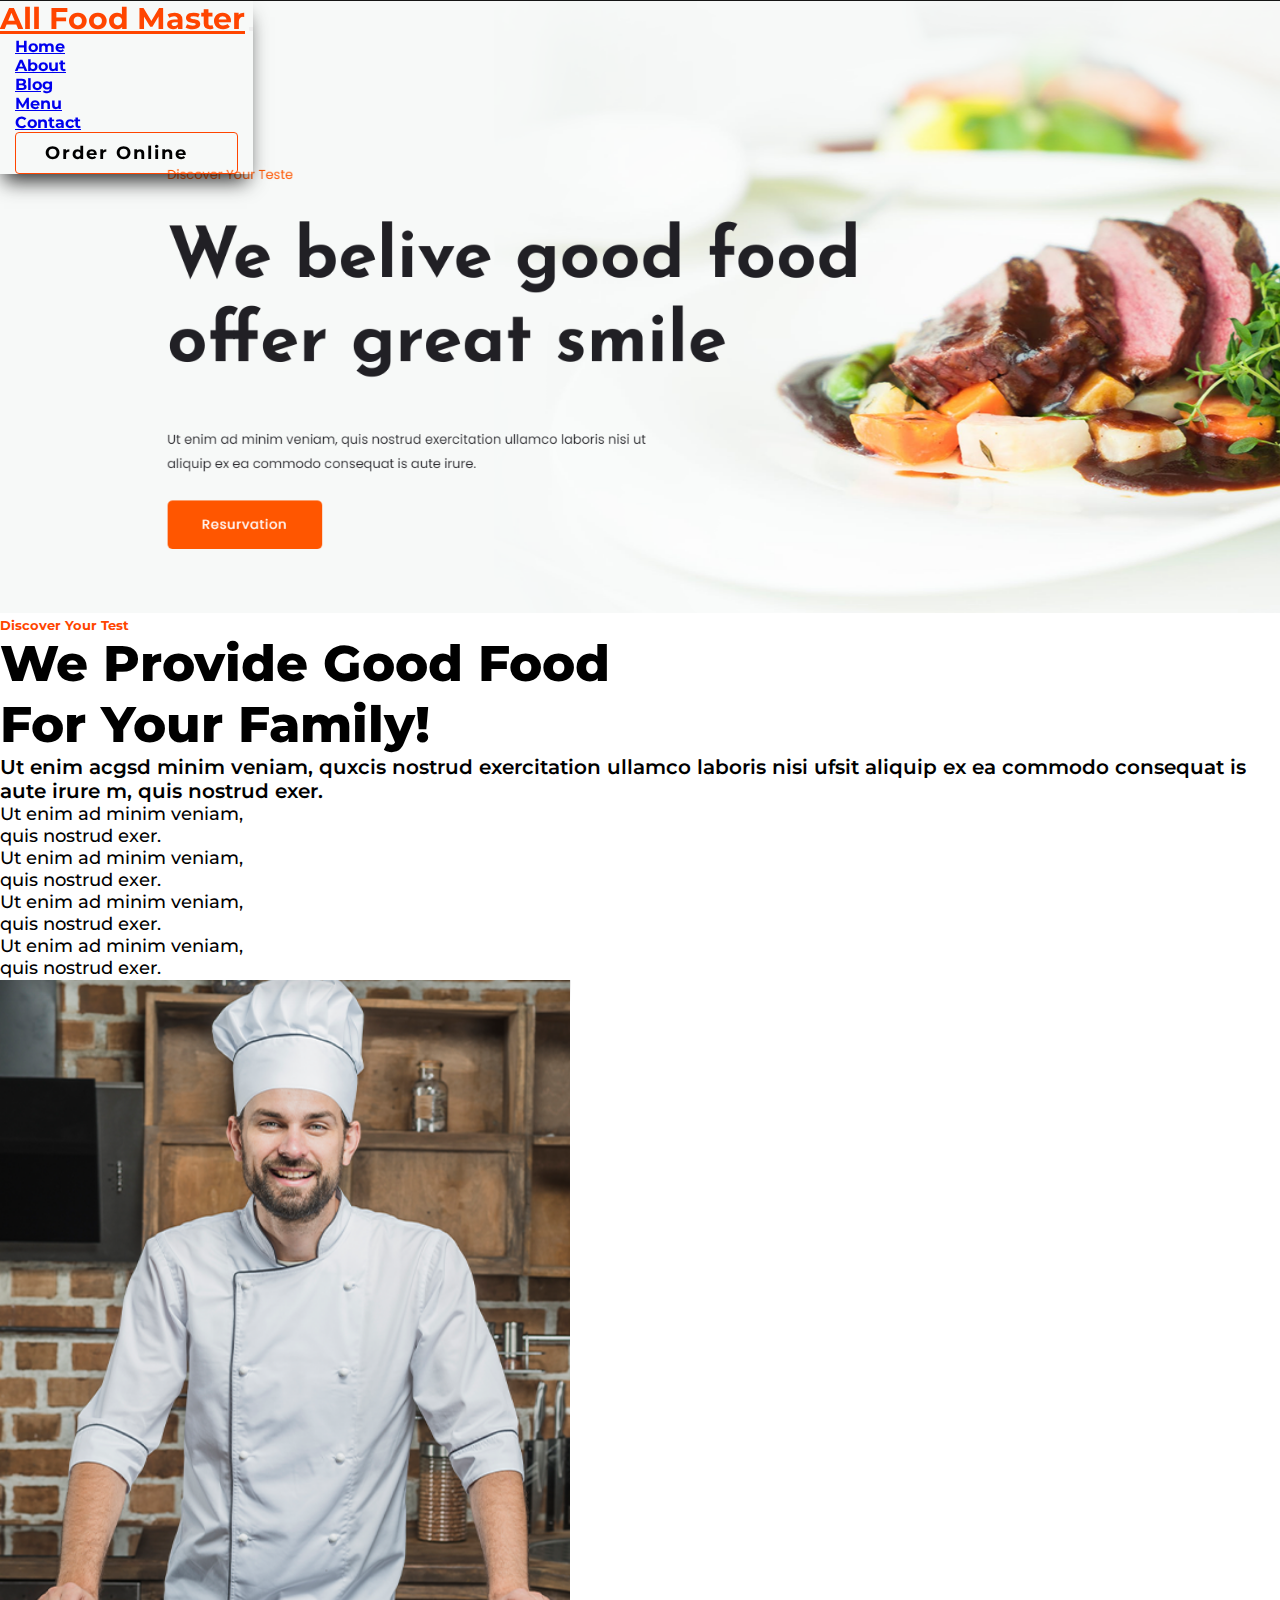
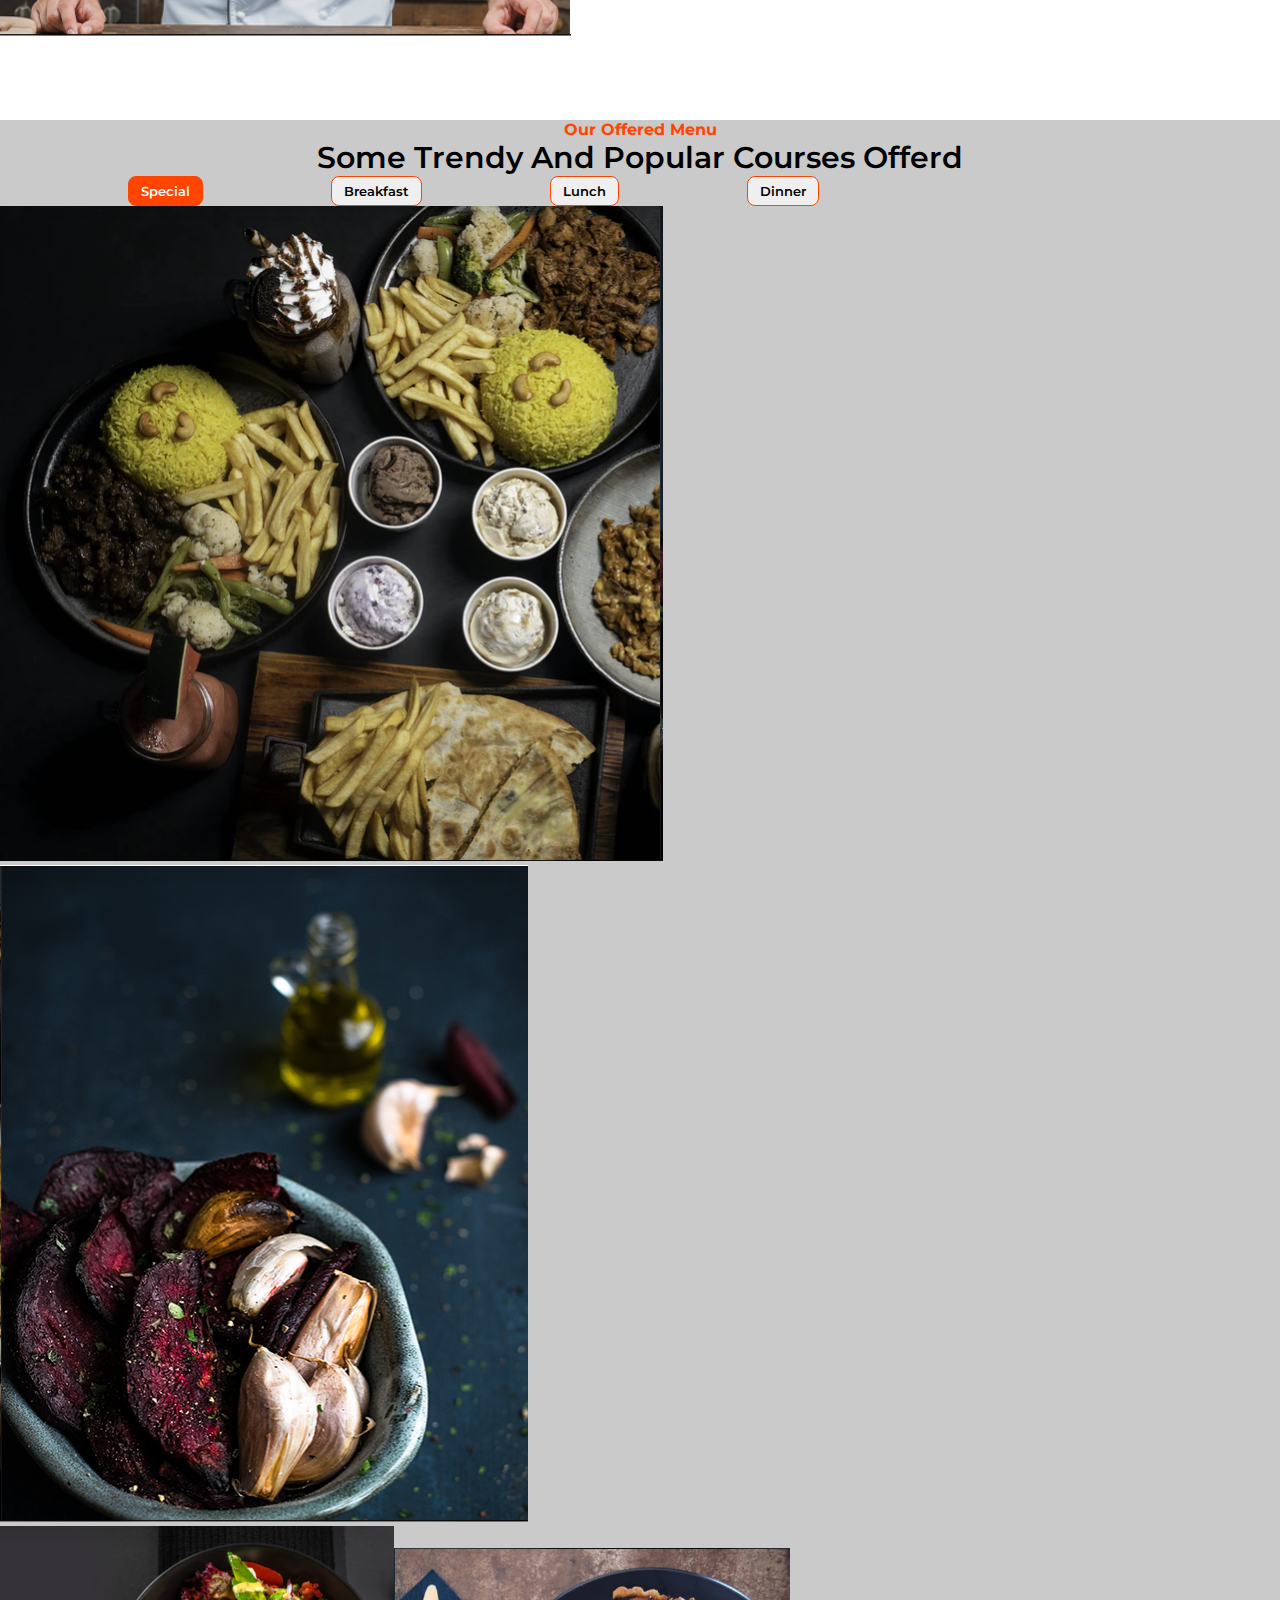
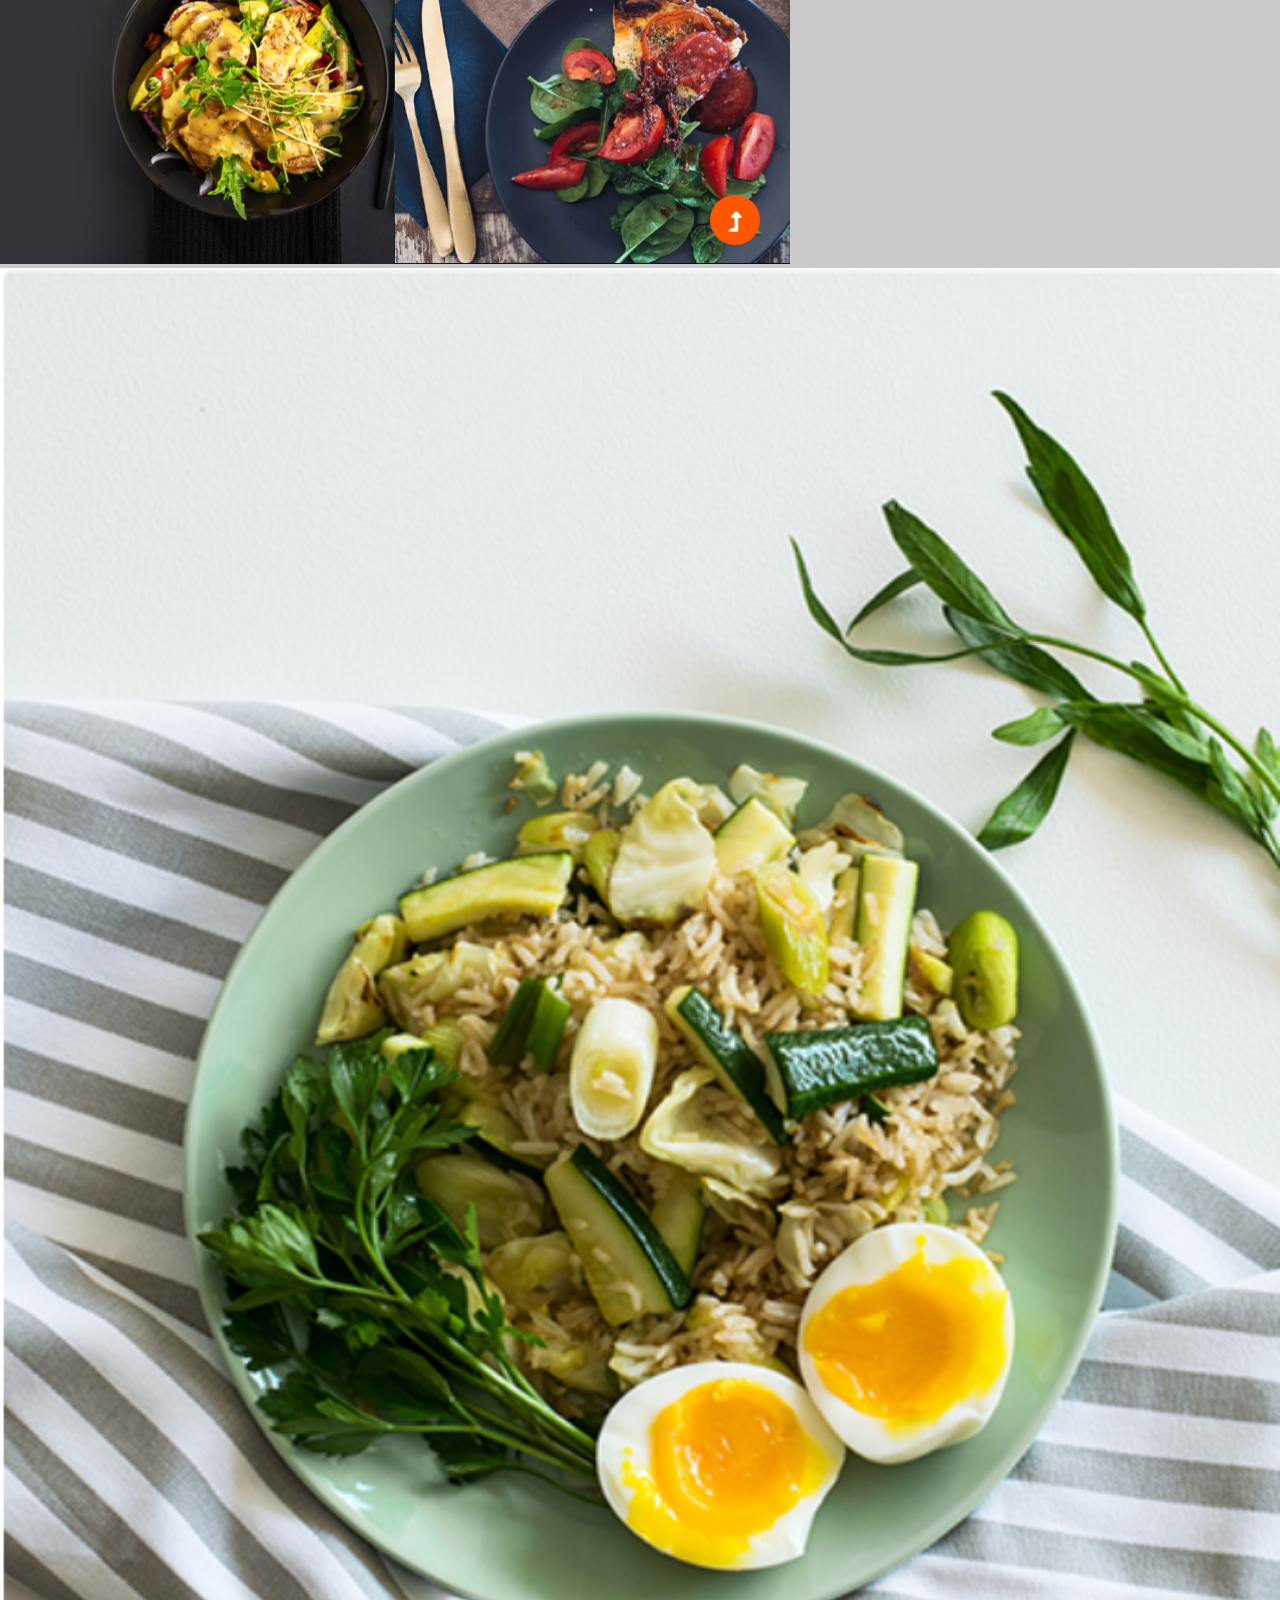
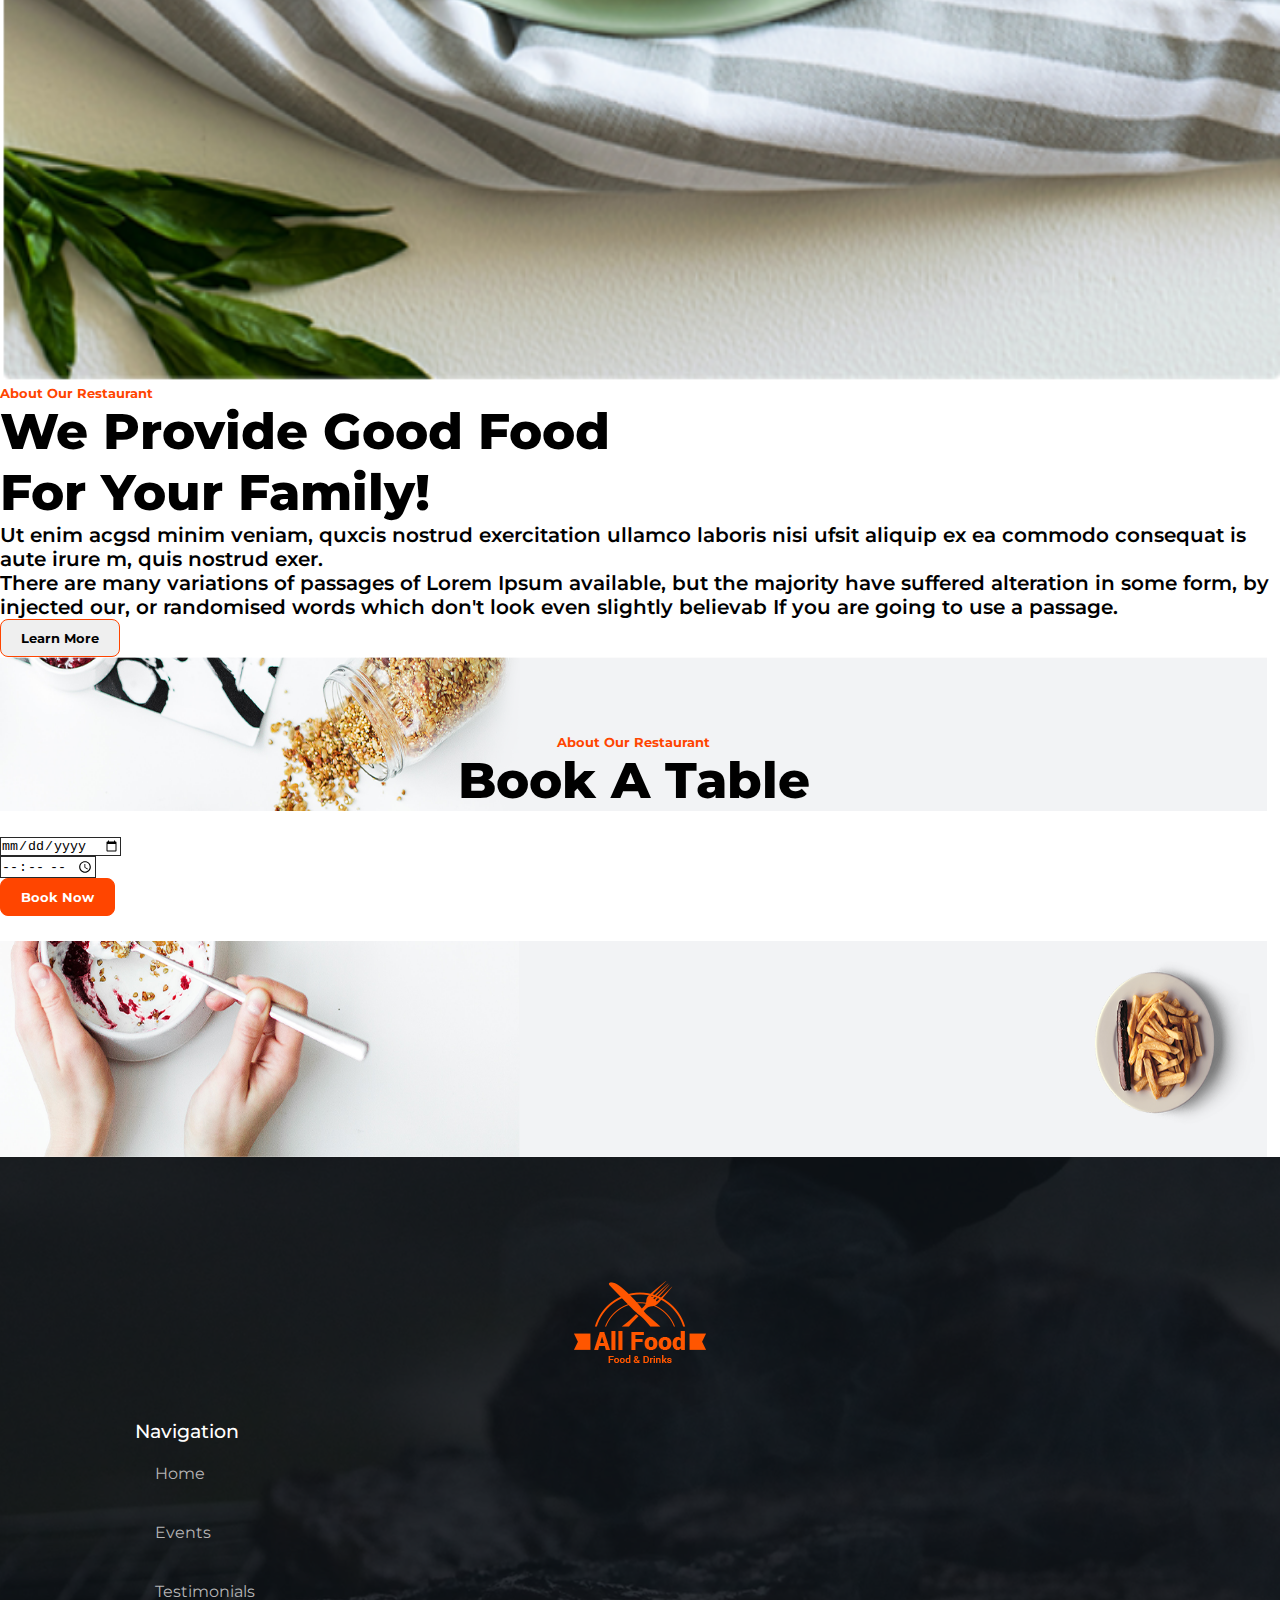
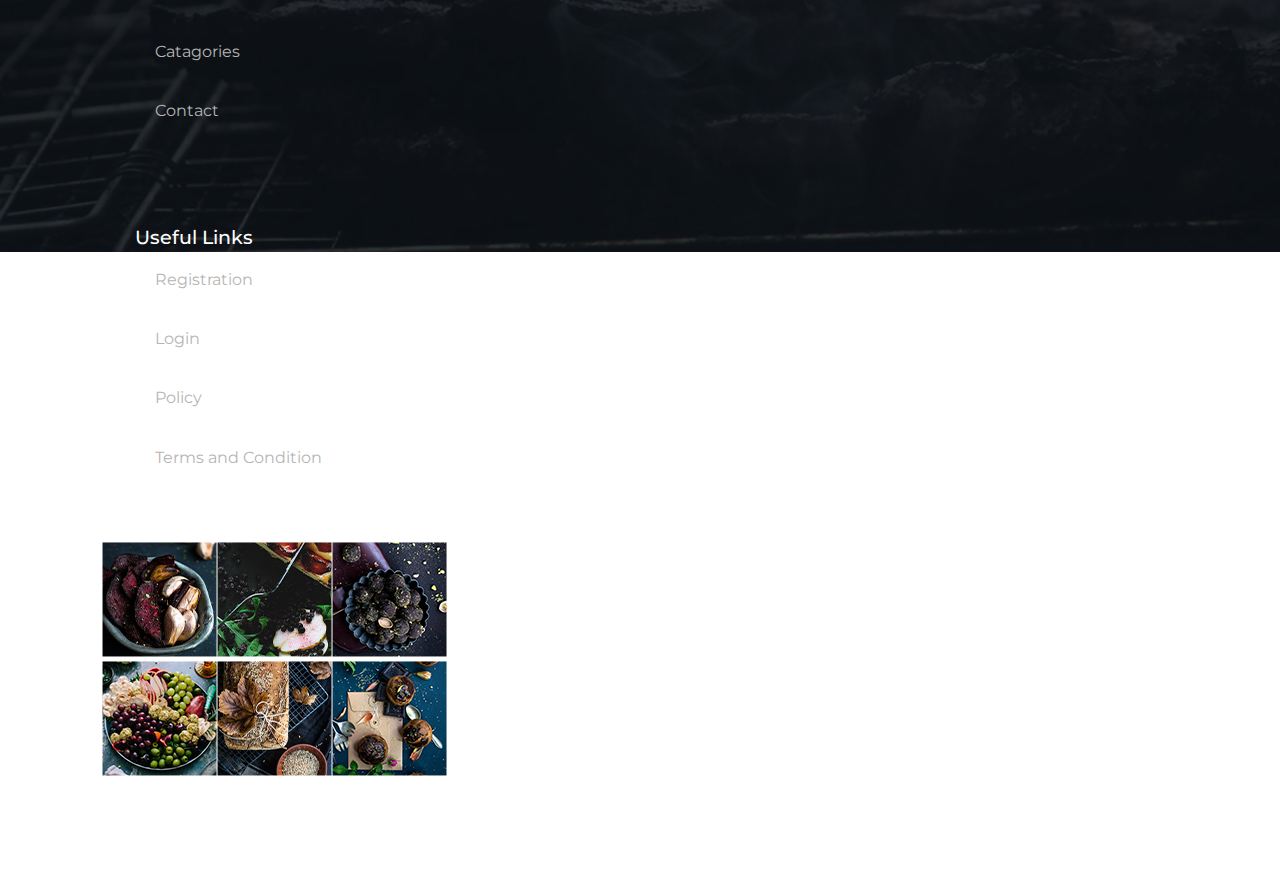
<file: index.html>
<!DOCTYPE html>
<html lang="en">
  <head>
    <meta charset="UTF-8" />
    <meta http-equiv="X-UA-Compatible" content="IE=edge" />
    <meta name="viewport" content="width=device-width, initial-scale=1.0" />
    <!-- CSS only -->
    <link
      href="https://cdn.jsdelivr.net/npm/bootstrap@5.0.2/dist/css/bootstrap.min.css"
      rel="stylesheet"
      integrity="sha384-EVSTQN3/azprG1Anm3QDgpJLIm9Nao0Yz1ztcQTwFspd3yD65VohhpuuCOmLASjC"
      crossorigin="anonymous"
    />
    <!-- JavaScript Bundle with Popper -->
    <script
      src="https://cdn.jsdelivr.net/npm/bootstrap@5.0.2/dist/js/bootstrap.bundle.min.js"
      integrity="sha384-MrcW6ZMFYlzcLA8Nl+NtUVF0sA7MsXsP1UyJoMp4YLEuNSfAP+JcXn/tWtIaxVXM"
      crossorigin="anonymous"
    ></script>
    <style>
@import url('https://fonts.googleapis.com/css2?family=Montserrat:wght@300&display=swap');
</style>
    <link rel="stylesheet" href="style.css" />
      
    </style>
    <title>Document</title>
  </head>
  <body>
    <div class="container-fluid header">
      <nav class="navbar navbar-expand-lg navbar-light bg-light">
        <div class="container-fluid">
          <a class="navbar-brand heading" style="color: orangered;" href="#">All Food Master</a>
          <button
            class="navbar-toggler"
            type="button"
            data-bs-toggle="collapse"
            data-bs-target="#navbarSupportedContent"
            aria-controls="navbarSupportedContent"
            aria-expanded="false"
            aria-label="Toggle navigation"
          >
            <span class="navbar-toggler-icon"></span>
          </button>
          <div class="collapse navbar-collapse" id="navbarSupportedContent">
            <ul class="navbar-nav mynav me-aut d-flex mb-2 mb-lg-0">
              <li class="nav-item"><a href="#" class="nav-link "><span>Home</span></a></li>
              <li class="nav-item"><a href="#" class="nav-link"><span>About</span></a></li>
              <li class="nav-item"><a href="#" class="nav-link"><span>Blog</span></a></li>
              <li class="nav-item"><a href="#" class="nav-link"><span>Menu</span></a></li>
              <li class="nav-item"><a href="#" class="nav-link"><span>Contact</span></a></li>
              <li><div class="wrapper"><a href="#"><span class="button-a">Order Online</span></a></div></li>
            </ul>
          </div>
        </div>
      </nav>
    </div>

    <div class="container-fluid">
      <img src="banner.PNG" width="100%" alt="">
    </div>

    <!-- body  -->

    <div class="container-fluid mt-4">
      <div class="row">
        <div class="offset-md-1 col-md-5">
          <div class="row mt-5">
            <div class="col-sm-12">
              <h5 style="font-family: 'Montserrat', sans-serif;color: orangered; ">Discover Your Test</h5>
            </div>
          </div>
          <div class="row mt-2">
            <div class="col-sm-12">
              <span style="font-family: 'Montserrat', sans-serif; font-size: 50px; font-weight: 800;">We Provide Good Food <br> For Your Family!</span>
            </div>
          </div>
          <div class="row mt-1">
            <div class="col-md-12">
              <p>Ut enim acgsd minim veniam, quxcis nostrud exercitation ullamco laboris nisi ufsit aliquip ex ea commodo consequat is aute irure m, quis nostrud exer.</p>
            </div>
          </div>
          <div class="row mt-2 discover-grid">
            <div class="col-md-6">Ut enim ad minim veniam, <br> quis nostrud exer.</div>
            <div class="col-md-6">Ut enim ad minim veniam, <br> quis nostrud exer.</div>
            <div class="col-md-6 mt-2">Ut enim ad minim veniam, <br> quis nostrud exer.</div>
            <div class="col-md-6 mt-2">Ut enim ad minim veniam, <br> quis nostrud exer.</div>
          </div>
        </div>
        <div class="col-md-5 "><img src="discover.PNG" class="discover-img" alt=""></div>
        <div class="offset-md-5"></div>
      </div>
    </div>

    <div class="container-fluid offered mb-5 pb-5">
      <div class="row">
        <div class="col-sm-12 mt-5">
          <h4 align='center' style="font-family: 'Montserrat', sans-serif;color: orangered; ">Our Offered Menu</h4>
        </div>
        <div class="col-sm-12 mt-2"><center><p style="font-size: 30px;">Some Trendy And Popular Courses Offerd</p></center></div>
      </div>
      <div class="row">
        <div class="offset-md-3 main-button col-md-6">
          <button class="btn-active"><span style="color: white;">Special</span></button>
          <button>Breakfast</button>
          <button>Lunch</button>
          <button>Dinner</button>
        </div>
        <div class="offset-md-3"></div>
      </div>


      <div class="row pt-4">
        <div class="col-md-4"><img src="menu1.PNG" alt=""></div>
        <div class="col-md-4"><img src="menu2.PNG" alt=""></div>
        <div class="col-md-4"><img src="menu3.PNG" alt=""><img src="menu4.PNG" alt=""></div>
      </div>
    </div>


    <div class="container-fluid">
      <div class="row">
        <div class="offset-md-1 col-md-5 col-sm-12"><img src="we...PNG" width="100%" alt=""></div>
        <div class="col-md-6 mt-5">
          <h5 style="font-family: 'Montserrat', sans-serif;color: orangered; ">About Our Restaurant</h5>
          <span style="font-family: 'Montserrat', sans-serif; font-size: 50px; font-weight: 800;">We Provide Good Food <br> For Your Family!</span>
          <p>Ut enim acgsd minim veniam, quxcis nostrud exercitation ullamco laboris nisi ufsit aliquip ex ea commodo consequat is aute irure m, quis nostrud exer.</p>
          <p class="mt-2">There are many variations of passages of Lorem Ipsum available, but the majority have suffered alteration in some form, by injected our, or randomised words which don't look even slightly believab If you are going to use a passage.</p>
          <button class="learn_button">Learn More</button>
      </div>
    </div>

    <div class="mt-4">
      <div class="row section">
        <div class="offset-md-2 col-md-8">
          <center><h5 style="font-family: 'Montserrat', sans-serif;color: orangered; ">About Our Restaurant</h5>
          <span style="font-family: 'Montserrat', sans-serif; font-size: 50px; font-weight: 800;">Book A Table</span></center>
          <div class="table">
              <div class="row">
                <div class="offset-md-1 col-md-3">
                  <input type="date" name="" id="">
                </div>
                <div class="offset-md-1 col-md-3">
                  <input type="time" name="" id="">
                </div>
                <div class="offset-md-1 col-md-3">
                  <button style="background-color: orangered; color: white;" class="learn_button">Book Now</button>
                </div>
              </div>
          </div>
        </div>
      </div>
    </div>

    <!-- footer  -->

    <div class="footer">
      <div class="row">
        <div class="col-md-4"><center style="padding-top: 2%;"><img src="logo2_footer.png" alt=""></center></div>
        <div class="col-md-4">
          <div class="row">
            <div class="col-md-6">
              <ul>
                <h3>Navigation</h3>
                <li>Home</li>
                <li>Events</li>
                <li>Testimonials</li>
                <li>Catagories</li>
                <li>Contact</li>
              </ul>
            </div>
            <div class="col-md-6">
              <ul>
                <h3>Useful Links</h3>
                <li>Registration</li>
                <li>Login</li>
                <li>Policy</li>
                <li>Terms and Condition</li>
              </ul>
            </div>
          </div>
        </div>
        <div class="col-md-4">
          <h3>Instagram Feeds</h3>
          <div class="row">
            <div class="col-md-12"><img src="instagram1.png" alt=""><img src="instagram2.png" alt=""><img src="instagram3.png" alt=""></div>
            <div class="col-md-12"><img src="instagram4.png" alt=""><img src="instagram5.png" alt=""><img src="instagram6.png" alt=""></div>
          </div>
        </div>
      </div>
    </div>
  </body>
</html>
</file>
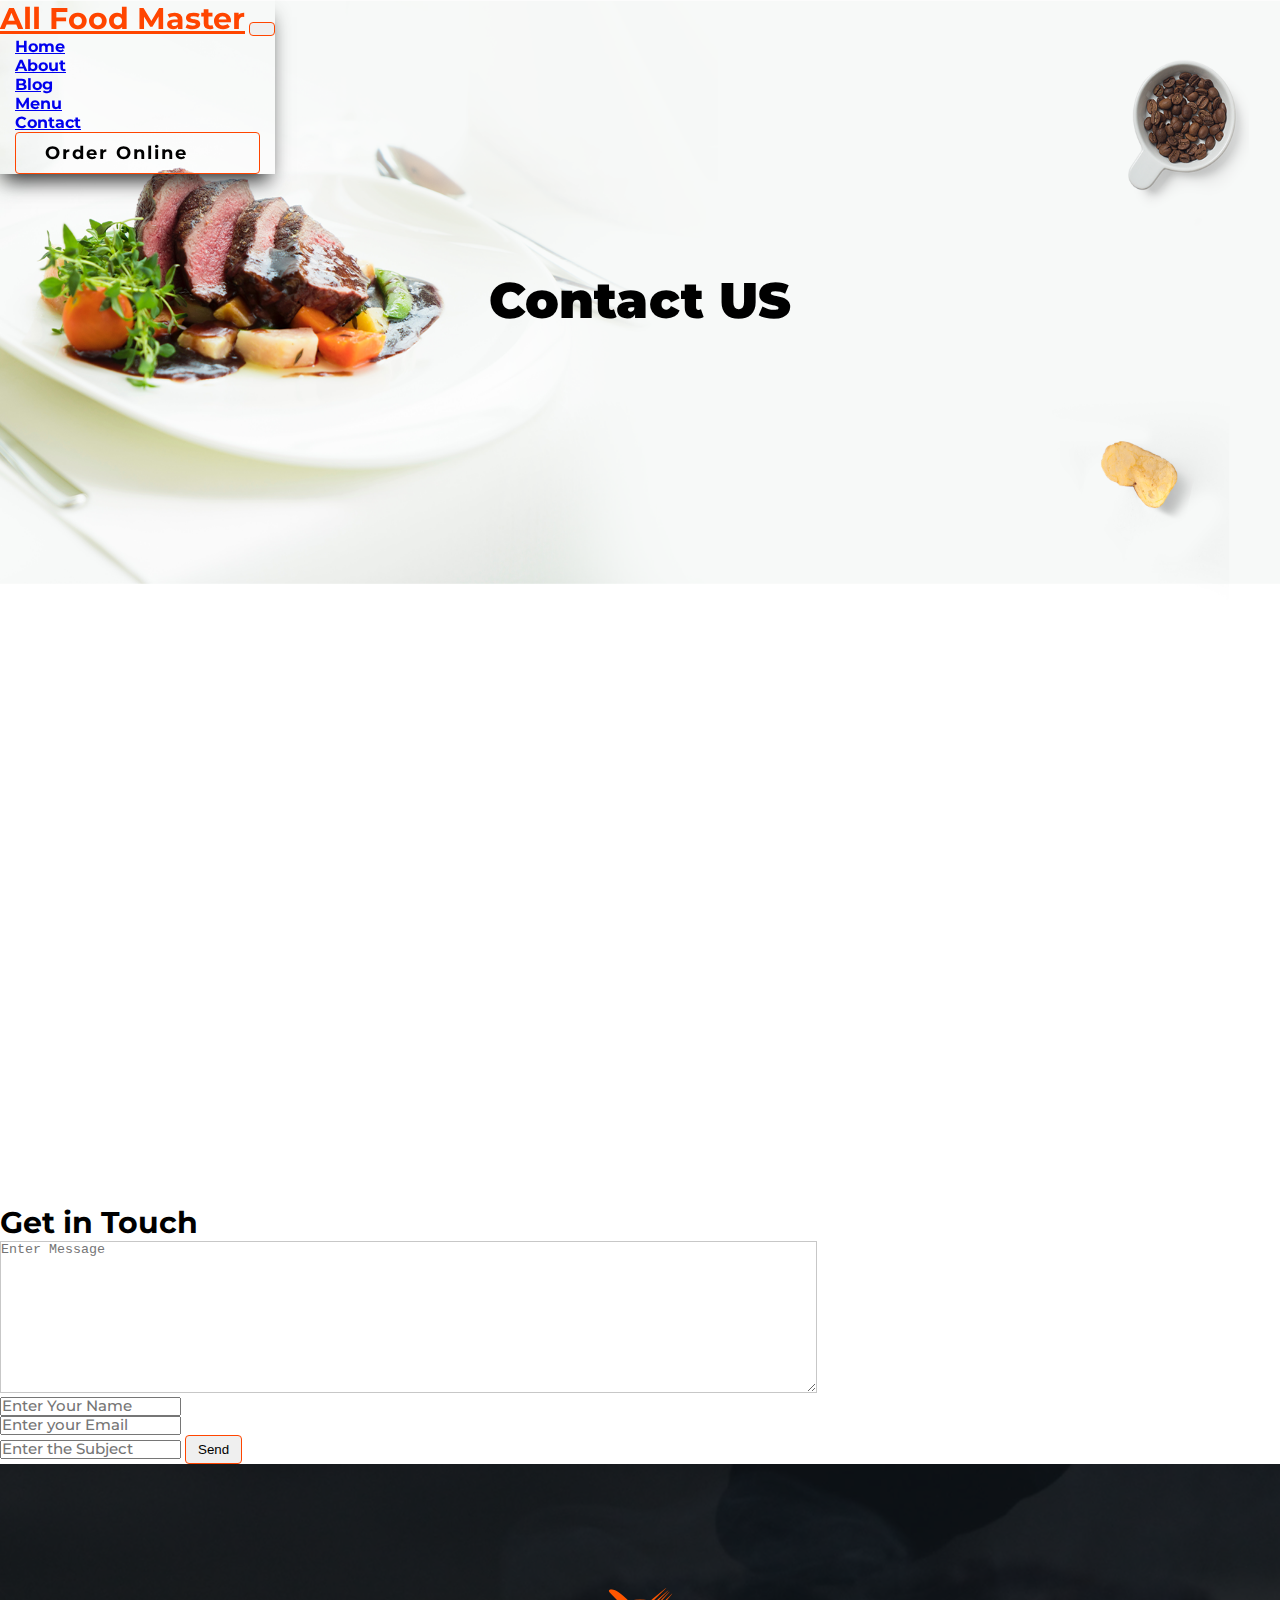
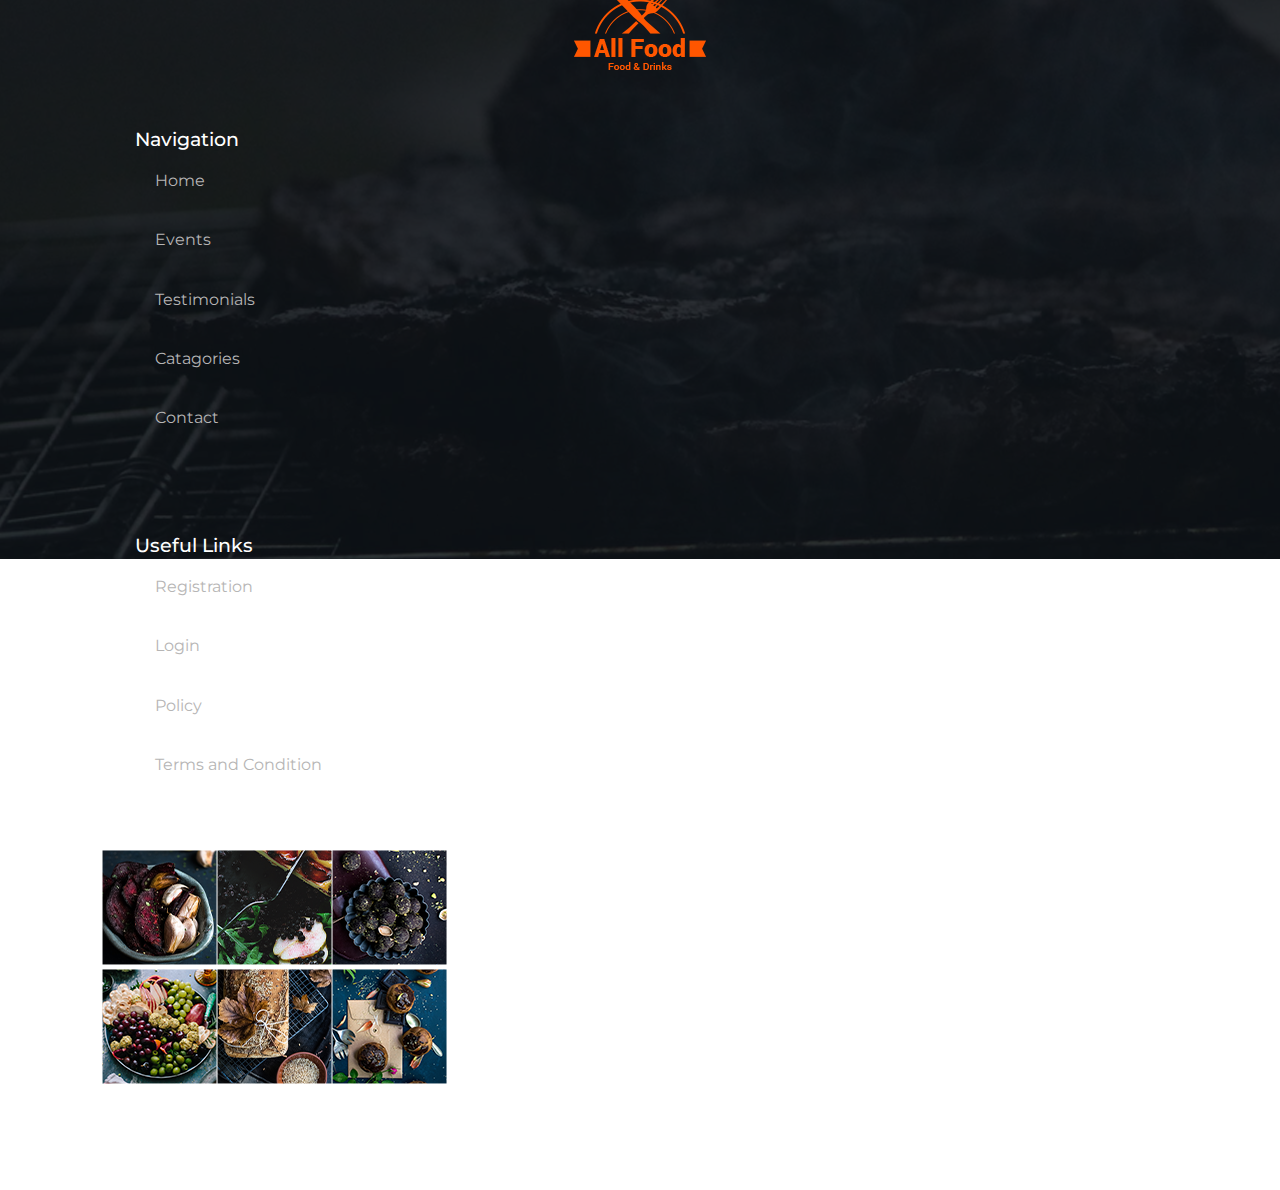
<file: contact.html>
<!DOCTYPE html>
<html lang="en">
  <head>
    <meta charset="UTF-8" />
    <meta http-equiv="X-UA-Compatible" content="IE=edge" />
    <meta name="viewport" content="width=device-width, initial-scale=1.0" />
    <title>Document</title>
    <link
      href="https://cdn.jsdelivr.net/npm/bootstrap@5.0.2/dist/css/bootstrap.min.css"
      rel="stylesheet"
      integrity="sha384-EVSTQN3/azprG1Anm3QDgpJLIm9Nao0Yz1ztcQTwFspd3yD65VohhpuuCOmLASjC"
      crossorigin="anonymous"
    />
    <!-- JavaScript Bundle with Popper -->
    <script
      src="https://cdn.jsdelivr.net/npm/bootstrap@5.0.2/dist/js/bootstrap.bundle.min.js"
      integrity="sha384-MrcW6ZMFYlzcLA8Nl+NtUVF0sA7MsXsP1UyJoMp4YLEuNSfAP+JcXn/tWtIaxVXM"
      crossorigin="anonymous"
    ></script>
    <style>
      @import url("https://fonts.googleapis.com/css2?family=Montserrat:wght@300&display=swap");
    </style>
    <link rel="stylesheet" href="contact.css" />
  </head>
  <body>
    <div class="container-fluid header">
      <nav class="navbar navbar-expand-lg navbar-light bg-light">
        <div class="container-fluid">
          <a class="navbar-brand heading" style="color: orangered" href="#"
            >All Food Master</a
          >
          <button
            class="navbar-toggler"
            type="button"
            data-bs-toggle="collapse"
            data-bs-target="#navbarSupportedContent"
            aria-controls="navbarSupportedContent"
            aria-expanded="false"
            aria-label="Toggle navigation"
          >
            <span class="navbar-toggler-icon"></span>
          </button>
          <div class="collapse navbar-collapse" id="navbarSupportedContent">
            <ul class="navbar-nav mynav me-aut d-flex mb-2 mb-lg-0">
              <li class="nav-item">
                <a href="#" class="nav-link"><span>Home</span></a>
              </li>
              <li class="nav-item">
                <a href="#" class="nav-link"><span>About</span></a>
              </li>
              <li class="nav-item">
                <a href="#" class="nav-link"><span>Blog</span></a>
              </li>
              <li class="nav-item">
                <a href="#" class="nav-link"><span>Menu</span></a>
              </li>
              <li class="nav-item">
                <a href="#" class="nav-link"><span>Contact</span></a>
              </li>
              <li>
                <div class="wrapper">
                  <a href="#"><span class="button-a">Order Online</span></a>
                </div>
              </li>
            </ul>
          </div>
        </div>
      </nav>
    </div>

    <div class="container-fluid">
      <div class="banner"><h1>Contact US</h1></div>
    </div>

    <div class="container-fluid">
      <div class="row">
        <div class="offset-md-1 col-md-10">
          <iframe
            src="https://www.google.com/maps/embed?pb=!1m18!1m12!1m3!1d126271.82964188526!2d76.8541259945103!3d8.499896474590273!2m3!1f0!2f0!3f0!3m2!1i1024!2i768!4f13.1!3m3!1m2!1s0x3b05bbb805bbcd47%3A0x15439fab5c5c81cb!2sThiruvananthapuram%2C%20Kerala!5e0!3m2!1sen!2sin!4v1627196271930!5m2!1sen!2sin"
            width="1200"
            height="600"
            style="border: 0"
            allowfullscreen=""
            loading="lazy"
          ></iframe>
        </div>
      </div>
    </div>

    <div class="container-fluid mt-4">
      <div class="row">
        <div class="offset-md-1 col-md-6">
          <h2>Get in Touch</h2>
          <textarea
            name=""
            id=""
            class="form-control"
            placeholder="Enter Message"
            cols="100%"
            rows="10"
          ></textarea>
        </div>
      </div>
      <div class="row mt-3">
        <div class="offset-md-1 col-md-3">
          <input
            type="text"
            class="form-control"
            placeholder="Enter Your Name"
            id=""
          />
        </div>
        <div class="col-md-3">
          <input
            type="email"
            class="form-control"
            placeholder="Enter your Email"
            id=""
          />
        </div>
      </div>
      <div class="row mt-3">
        <div class="offset-md-1 col-md-6">
          <input
            type="text"
            name=""
            class="form-control"
            placeholder="Enter the Subject"
            id=""
          />

          <button class="mt-3">Send</button>
        </div>
      </div>
    </div>

    <div class="footer mt-3">
      <div class="row">
        <div class="col-md-4">
          <center style="padding-top: 2%">
            <img src="logo2_footer.png" alt="" />
          </center>
        </div>
        <div class="col-md-4">
          <div class="row">
            <div class="col-md-6">
              <ul>
                <h3>Navigation</h3>
                <li>Home</li>
                <li>Events</li>
                <li>Testimonials</li>
                <li>Catagories</li>
                <li>Contact</li>
              </ul>
            </div>
            <div class="col-md-6">
              <ul>
                <h3>Useful Links</h3>
                <li>Registration</li>
                <li>Login</li>
                <li>Policy</li>
                <li>Terms and Condition</li>
              </ul>
            </div>
          </div>
        </div>
        <div class="col-md-4">
          <h3>Instagram Feeds</h3>
          <div class="row">
            <div class="col-md-12">
              <img src="instagram1.png" alt="" /><img
                src="instagram2.png"
                alt=""
              /><img src="instagram3.png" alt="" />
            </div>
            <div class="col-md-12">
              <img src="instagram4.png" alt="" /><img
                src="instagram5.png"
                alt=""
              /><img src="instagram6.png" alt="" />
            </div>
          </div>
        </div>
      </div>
    </div>
  </body>
</html>
</file>
<file: style.css>
* {
  box-sizing: border-box;
  margin: 0;
  padding: 0;
}
.header {
  position: fixed;
  box-shadow: -1px 12px 19px -5px rgba(0, 0, 0, 0.82);
}
p {
  font-family: "Montserrat", sans-serif;
  font-size: 20px;
  font-weight: 600;
}
.mynav {
  margin-left: auto;
}
.mynav li {
  padding: 0px 15px;
  font-family: "Montserrat", sans-serif;
  font-weight: 700;
}
.wrapper span {
  color: #000;
}
.wrapper span:hover {
  color: orangered;
}
/* .wraper button {
  font-family: "Montserrat", sans-serif;
  font-weight: 700;
  outline: none;
  border: 1px solid orangered;
  padding: 10px 10px;
  border-radius: 0.5rem;
} */
.wrapper button:hover {
  background: orangered;
  color: white;
}
.wrapper {
  border: 1px solid orangered;
  border-radius: 0.25rem;
}

.heading {
  font-family: "Montserrat", sans-serif;
  font-weight: bolder;
  font-size: 30px;
}

.mynav div a {
  display: block;
  width: 200px;
  height: 40px;
  line-height: 40px;
  font-size: 18px;
  font-family: "Montserrat", sans-serif;
  text-decoration: none;
  color: #333;
  letter-spacing: 2px;
  text-align: center;
  position: relative;
  transition: all 0.35s;
}

.mynav div a span {
  position: relative;
  z-index: 2;
}

.mynav div a:after {
  position: absolute;
  content: "";
  top: 0;
  left: 0;
  width: 100%;
  height: 0;
  background: orangered;
  transition: all 0.35s;
}

.button-a:hover {
  color: #fff;
}
.mynav li a span:hover {
  color: orangered;
}

.mynav div a:hover:after {
  height: 100%;
}
.discover-grid > div {
  font-family: "Montserrat", sans-serif;
  margin-left: auto;
  font-size: 18px;
  font-weight: 500;
}
@media only screen and (max-width: 600px) {
  .discover-img {
    width: 99%;
  }
  .offered img {
    width: 99%;
  }
  .main-button {
    display: flex;
    flex-direction: column;
    margin-left: 0;
    padding-left: 0;
  }
  .main-button button {
    margin-left: -30px;
    width: 100%;
    padding: 1% auto 1% auto;
  }
}

.offered {
  margin-top: 5rem;
  background-color: #cacaca;
}
.main-button {
  display: flex;
  flex-wrap: wrap;
  justify-content: flex-start;
  align-items: center;
}
.main-button button {
  outline: none;
  font-family: "Montserrat", sans-serif;
  border: 1px solid orangered;
  color: #000;
  font-weight: 600;
  padding: 6px 12px;
  border-radius: 0.5rem;
  margin-left: 10%;
}
.btn-active {
  background: orangered;
  color: white;
}
.main-button button:hover {
  background: orangered;
  color: white;
}

.section {
  background: url(section_bg04.png) no-repeat;
  background-size: 100% 100%;
  width: 99%;
  height: 500px;
  padding-top: 6%;
}
.learn_button {
  padding: 10px 20px;
  outline: none;
  border: 1px solid orangered;
  color: #000;
  font-family: "Montserrat", sans-serif;
  font-weight: 700;
  border-radius: 0.5rem;
}
.learn_button:hover {
  background-color: orangered;
  transition-duration: 1s;
  color: #fff;
}
.table {
  width: 100%;
  background-color: #fff;
}
.table > div {
  padding-top: 2%;
  padding-bottom: 2%;
}

.table input {
  outline: none;
  border: 1px solid #282828;
}
.footer {
  background: url(section_bg02.png) no-repeat;
  padding: 8%;
}
.footer h3 {
  color: #fff;
  font-family: "Montserrat", sans-serif;
  font-weight: 500;
}
.footer li {
  list-style-type: none;
  font-family: "Montserrat", sans-serif;
  font-weight: 400;
  color: #b6b5b5;
  padding: 2%;
  cursor: pointer;
}
li:hover {
  color: orangered;
}
.footer ul {
  padding: 3%;
  padding-top: 5%;
}
</file>
<file: contact.css>
* {
  box-sizing: border-box;
  margin: 0;
  padding: 0;
}
.header {
  position: fixed;
  box-shadow: -1px 12px 19px -5px rgba(0, 0, 0, 0.82);
}
p {
  font-family: "Montserrat", sans-serif;
  font-size: 20px;
  font-weight: 600;
}
.mynav {
  margin-left: auto;
}
.mynav li {
  padding: 0px 15px;
  font-family: "Montserrat", sans-serif;
  font-weight: 700;
}
.wrapper span {
  color: #000;
}
.wrapper span:hover {
  color: orangered;
}
/* .wraper button {
  font-family: "Montserrat", sans-serif;
  font-weight: 700;
  outline: none;
  border: 1px solid orangered;
  padding: 10px 10px;
  border-radius: 0.5rem;
} */
.wrapper button:hover {
  background: orangered;
  color: white;
}
.wrapper {
  border: 1px solid orangered;
  border-radius: 0.25rem;
}

.heading {
  font-family: "Montserrat", sans-serif;
  font-weight: bolder;
  font-size: 30px;
}

.mynav div a {
  display: block;
  width: 200px;
  height: 40px;
  line-height: 40px;
  font-size: 18px;
  font-family: "Montserrat", sans-serif;
  text-decoration: none;
  color: #333;
  letter-spacing: 2px;
  text-align: center;
  position: relative;
  transition: all 0.35s;
}

.mynav div a span {
  position: relative;
  z-index: 2;
}

.mynav div a:after {
  position: absolute;
  content: "";
  top: 0;
  left: 0;
  width: 100%;
  height: 0;
  background: orangered;
  transition: all 0.35s;
}

.button-a:hover {
  color: #fff;
}
.mynav li a span:hover {
  color: orangered;
}

.mynav div a:hover:after {
  height: 100%;
}
.banner {
  background: url(section_bg03.png) no-repeat;
  background-size: 100% 100%;
  height: 600px;
  display: flex;
  justify-content: center;
  align-items: center;
}
h1 {
  font-family: "Montserrat", sans-serif;
  font-weight: 900;
  font-size: 50px;
}
h2 {
  font-family: "Montserrat", sans-serif;
  font-weight: 700;
  font-size: 30px;
}
textarea {
  border: 1px solid #c7c7c7;
}
input::placeholder {
  font-family: "Montserrat", sans-serif;
  font-weight: 500;
  font-size: 15px;
}
button {
  outline: none;
  border: 1px solid orangered;
  padding: 6px 12px;
  border-radius: 0.25rem;
}
.footer {
  background: url(section_bg02.png) no-repeat;
  padding: 8%;
}
.footer h3 {
  color: #fff;
  font-family: "Montserrat", sans-serif;
  font-weight: 500;
}
.footer li {
  list-style-type: none;
  font-family: "Montserrat", sans-serif;
  font-weight: 400;
  color: #b6b5b5;
  padding: 2%;
  cursor: pointer;
}
li:hover {
  color: orangered;
}
.footer ul {
  padding: 3%;
  padding-top: 5%;
}
</file>
